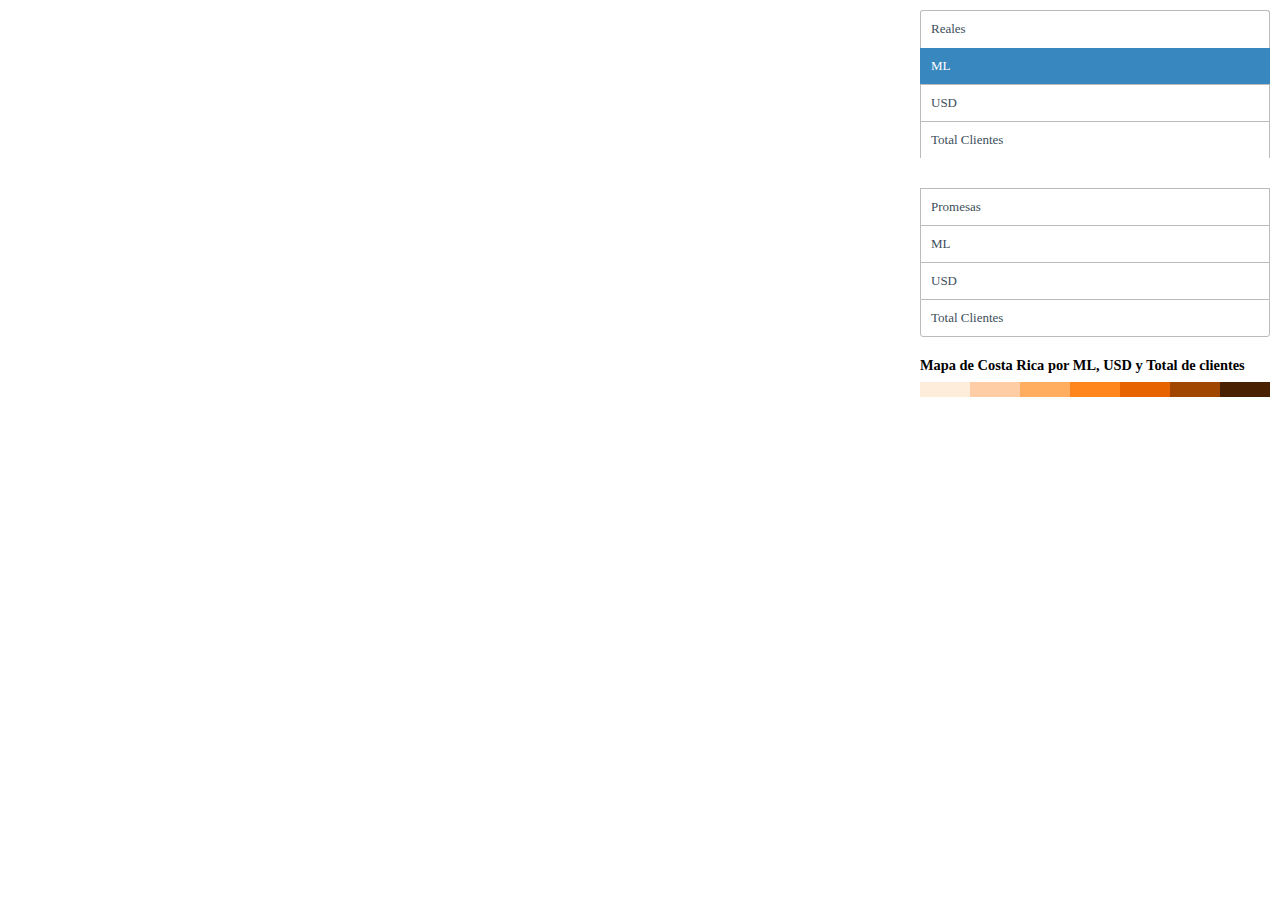
<file: map/costa-rica/index.html>
<!DOCTYPE html>
<html>
<head>
	<meta charset=utf-8 />
	<title>Rotoplas - Costa Rica</title>
	<script src='http://codeorigin.jquery.com/jquery-1.9.1.min.js'></script>
	<script src='http://api.tiles.mapbox.com/mapbox.js/v1.3.1/mapbox.js'></script>
	<script src='http://api.tiles.mapbox.com/mapbox.js/v1.3.1/mapbox.js'></script>
	<link href='http://api.tiles.mapbox.com/mapbox.js/v1.3.1/mapbox.css' rel='stylesheet' />
	<!--[if lte IE 8]>
		<link href='http://api.tiles.mapbox.com/mapbox.js/v1.3.1/mapbox.ie.css' rel='stylesheet'>
	<![endif]-->
	<link href='map.css' rel='stylesheet' />
</head>
<body>
	<div id='map'>
		<div id='map-ui'>
			<ul>
				<li><a href="#">Reales</a></li>
				<li><a href='#' id='g1-layer1' class='active'>ML</a></li>
				<li><a href='#' id='g1-layer2'>USD</a></li>
				<li><a href='#' id='g1-layer3'>Total Clientes</a></li>
				
				<li class="margin20"><a href="#">Promesas</a></li>
				<li><a href='#' id='g1-layer4'>ML</a></li>
				<li><a href='#' id='g1-layer5'>USD</a></li>
				<li><a href='#' id='g1-layer6'>Total Clientes</a></li>
			</ul>
			
			<div class="wax-legends">
				<div style="display: block;" class="wax-legend">
					<div class="my-legend">
						<div class="legend-title">Mapa de Costa Rica por ML, USD y Total de clientes</div>
						
						<div class="legend-scale">
							<ul class="legend-labels">
								<li><span style="background:#ffeddc;"></span></li>
								<li><span style="background:#ffcda5;"></span></li>
								<li><span style="background:#ffae60;"></span></li>
								<li><span style="background:#ff851d;"></span></li>
								<li><span style="background:#e76300;"></span></li>
								<li><span style="background:#a14600;"></span></li>
								<li><span style="background:#4a2002;"></span></li>  
							</ul>
						</div>
						
						<div class="legend-source">&nbsp;</div>
					</div>
				</div>
			</div>
		</div>
	</div>
	<script src='maps_layers.js' type="text/javascript"></script>
</body>
</html>
</file>
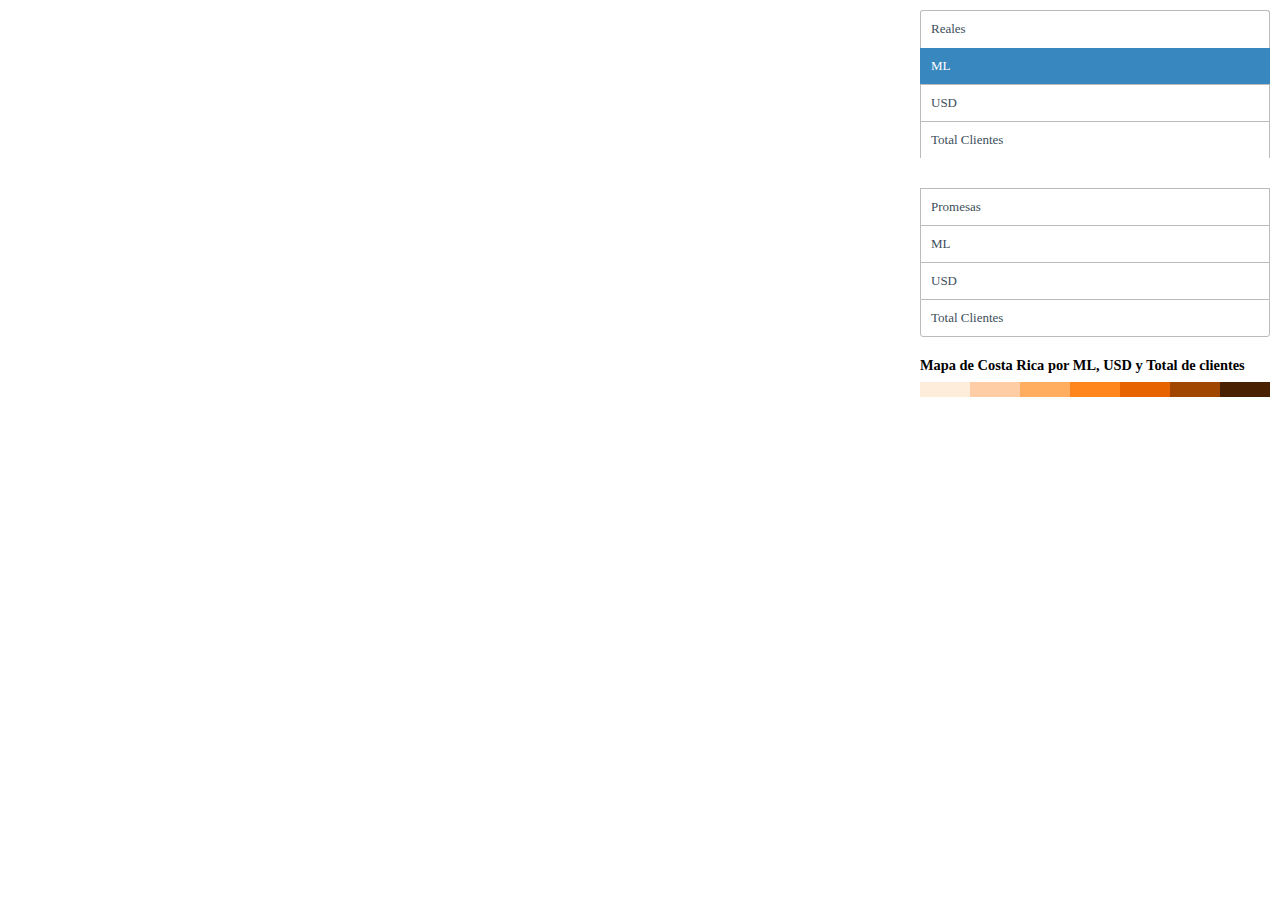
<file: map/costarica/index.html>
<!DOCTYPE html>
<html>
<head>
	<meta charset=utf-8 />
	<title>Rotoplas</title>
	<script src='http://codeorigin.jquery.com/jquery-1.9.1.min.js'></script>
	<script src='http://api.tiles.mapbox.com/mapbox.js/v1.3.1/mapbox.js'></script>
	<script src='http://api.tiles.mapbox.com/mapbox.js/v1.3.1/mapbox.js'></script>
	<link href='http://api.tiles.mapbox.com/mapbox.js/v1.3.1/mapbox.css' rel='stylesheet' />
	<!--[if lte IE 8]>
		<link href='http://api.tiles.mapbox.com/mapbox.js/v1.3.1/mapbox.ie.css' rel='stylesheet'>
	<![endif]-->
	<link href='map.css' rel='stylesheet' />
</head>
<body>
	<div id='map'>
		<div id='map-ui'>
			<ul>
				<li><a href="#">Reales</a></li>
				<li><a href='#' id='g1-layer1' class='active'>ML</a></li>
				<li><a href='#' id='g1-layer2'>USD</a></li>
				<li><a href='#' id='g1-layer3'>Total Clientes</a></li>
				
				<li class="margin20"><a href="#">Promesas</a></li>
				<li><a href='#' id='g1-layer4'>ML</a></li>
				<li><a href='#' id='g1-layer5'>USD</a></li>
				<li><a href='#' id='g1-layer6'>Total Clientes</a></li>
			</ul>
			
			<div class="wax-legends">
				<div style="display: block;" class="wax-legend">
					<div class="my-legend">
						<div class="legend-title">Mapa de Costa Rica por ML, USD y Total de clientes</div>
						
						<div class="legend-scale">
							<ul class="legend-labels">
								<li><span style="background:#ffeddc;"></span></li>
								<li><span style="background:#ffcda5;"></span></li>
								<li><span style="background:#ffae60;"></span></li>
								<li><span style="background:#ff851d;"></span></li>
								<li><span style="background:#e76300;"></span></li>
								<li><span style="background:#a14600;"></span></li>
								<li><span style="background:#4a2002;"></span></li>  
							</ul>
						</div>
						
						<div class="legend-source">&nbsp;</div>
					</div>
				</div>
			</div>
		</div>
	</div>
	<script src='maps_layers.js' type="text/javascript"></script>
</body>
</html>
</file>
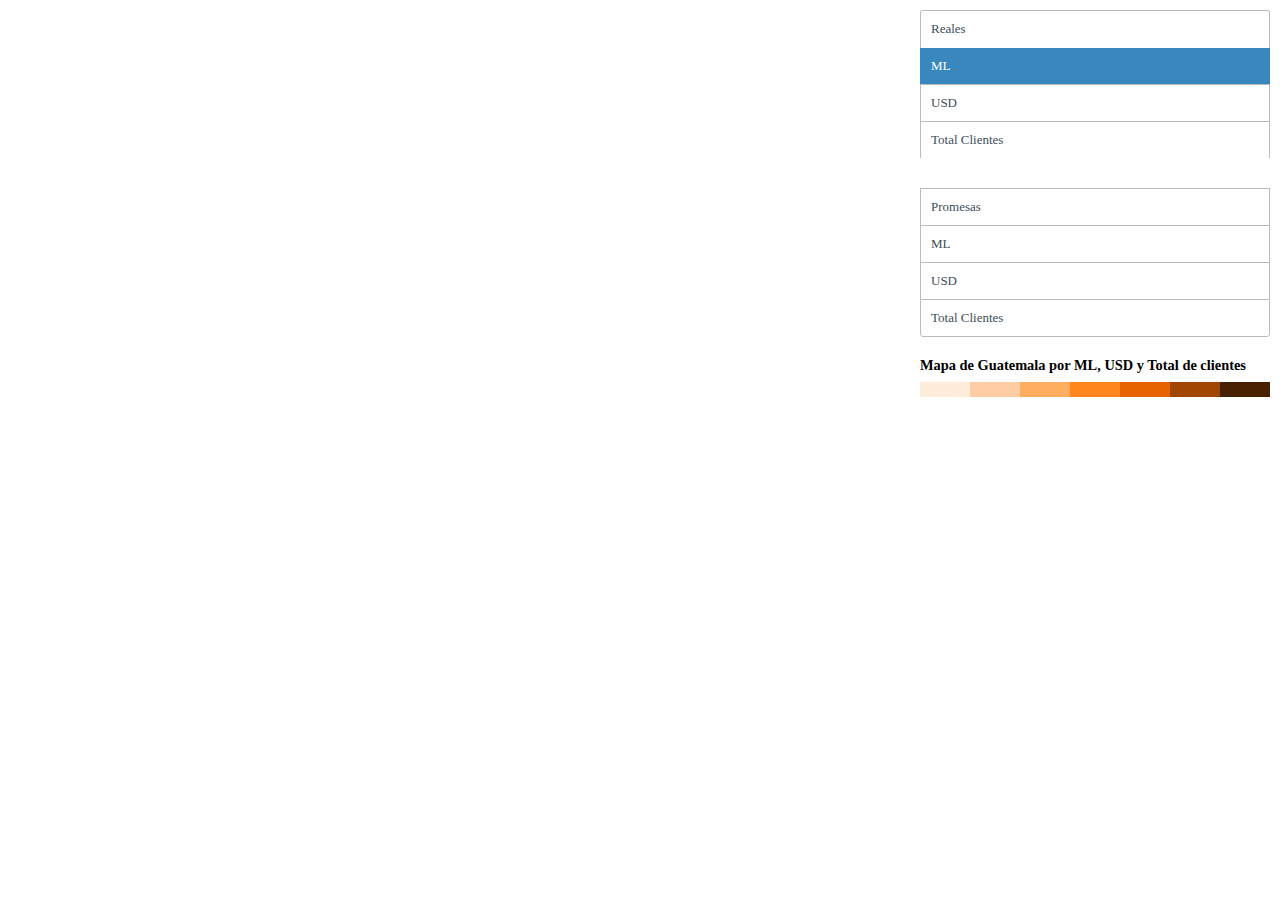
<file: map/guatemala/index.html>
<!DOCTYPE html>
<html>
<head>
	<meta charset=utf-8 />
	<title>Rotoplas - Guatemala</title>
	<script src='http://codeorigin.jquery.com/jquery-1.9.1.min.js'></script>
	<script src='http://api.tiles.mapbox.com/mapbox.js/v1.3.1/mapbox.js'></script>
	<script src='http://api.tiles.mapbox.com/mapbox.js/v1.3.1/mapbox.js'></script>
	<link href='http://api.tiles.mapbox.com/mapbox.js/v1.3.1/mapbox.css' rel='stylesheet' />
	<!--[if lte IE 8]>
		<link href='http://api.tiles.mapbox.com/mapbox.js/v1.3.1/mapbox.ie.css' rel='stylesheet'>
	<![endif]-->
	<link href='map.css' rel='stylesheet' />
</head>
<body>
	<div id='map'>
		<div id='map-ui'>
			<ul>
				<li><a href="#">Reales</a></li>
				<li><a href='#' id='g1-layer1' class='active'>ML</a></li>
				<li><a href='#' id='g1-layer2'>USD</a></li>
				<li><a href='#' id='g1-layer3'>Total Clientes</a></li>
				
				<li class="margin20"><a href="#">Promesas</a></li>
				<li><a href='#' id='g1-layer4'>ML</a></li>
				<li><a href='#' id='g1-layer5'>USD</a></li>
				<li><a href='#' id='g1-layer6'>Total Clientes</a></li>
			</ul>
			
			<div class="wax-legends">
				<div style="display: block;" class="wax-legend">
					<div class="my-legend">
						<div class="legend-title">Mapa de Guatemala por ML, USD y Total de clientes</div>
						
						<div class="legend-scale">
							<ul class="legend-labels">
								<li><span style="background:#ffeddc;"></span></li>
								<li><span style="background:#ffcda5;"></span></li>
								<li><span style="background:#ffae60;"></span></li>
								<li><span style="background:#ff851d;"></span></li>
								<li><span style="background:#e76300;"></span></li>
								<li><span style="background:#a14600;"></span></li>
								<li><span style="background:#4a2002;"></span></li>  
							</ul>
						</div>
						
						<div class="legend-source">&nbsp;</div>
					</div>
				</div>
			</div>
		</div>
	</div>
	<script src='maps_layers.js' type="text/javascript"></script>
</body>
</html>
</file>
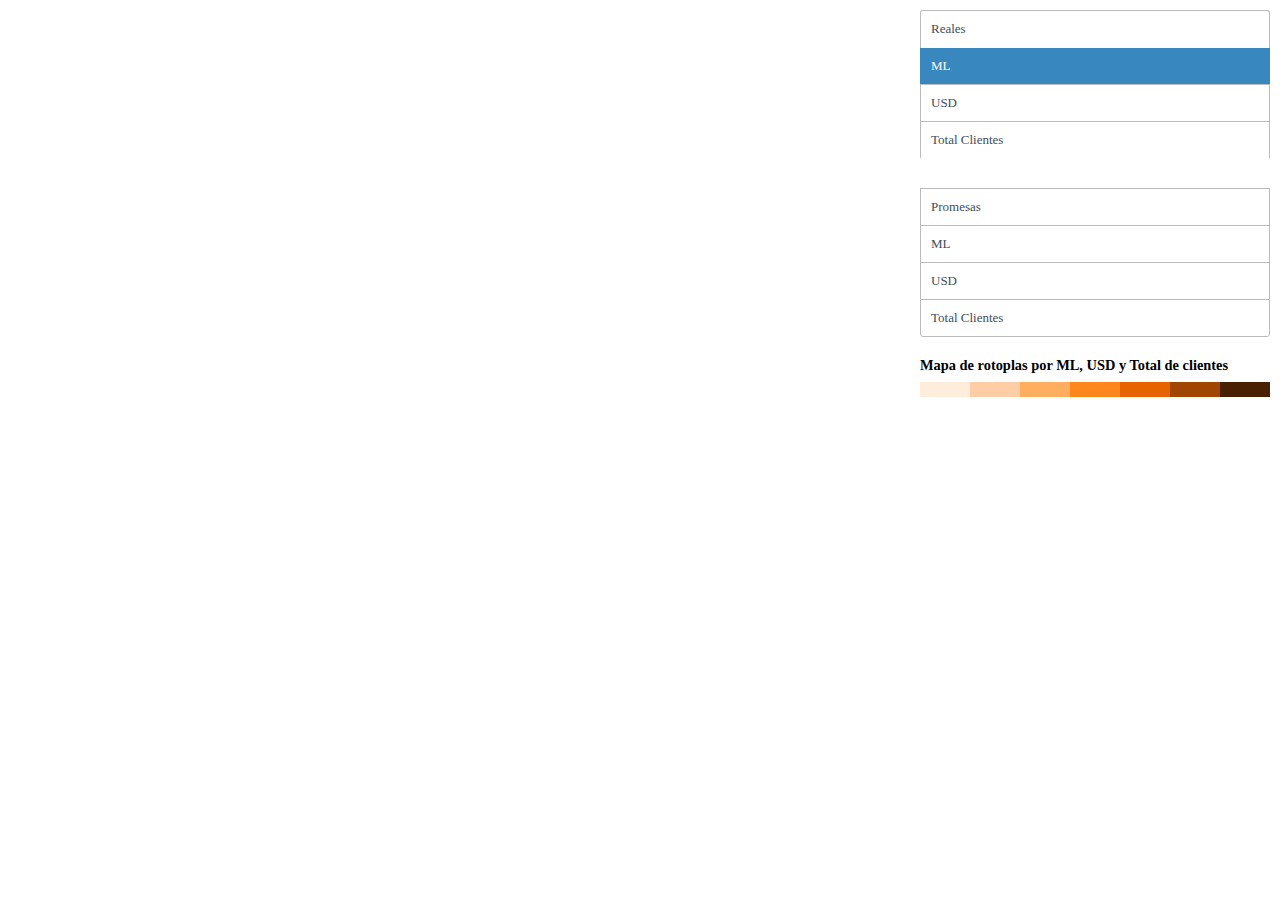
<file: map/rotoplas.html>
<!DOCTYPE html>
<html>
<head>
	<meta charset=utf-8 />
	<title>Rotoplas</title>
	<script src='http://codeorigin.jquery.com/jquery-1.9.1.min.js'></script>
	<script src='http://api.tiles.mapbox.com/mapbox.js/v1.3.1/mapbox.js'></script>
	<script src='http://api.tiles.mapbox.com/mapbox.js/v1.3.1/mapbox.js'></script>
	<link href='http://api.tiles.mapbox.com/mapbox.js/v1.3.1/mapbox.css' rel='stylesheet' />
	<!--[if lte IE 8]>
		<link href='http://api.tiles.mapbox.com/mapbox.js/v1.3.1/mapbox.ie.css' rel='stylesheet'>
	<![endif]-->
	<link href='map.css' rel='stylesheet' />
</head>
<body>
	<div id='map'>
		<div id='map-ui'>
			<ul>
				<li><a href="#">Reales</a></li>
				<li><a href='#' id='g1-layer1' class='active'>ML</a></li>
				<li><a href='#' id='g1-layer2'>USD</a></li>
				<li><a href='#' id='g1-layer3'>Total Clientes</a></li>
				
				<li class="margin20"><a href="#">Promesas</a></li>
				<li><a href='#' id='g1-layer4'>ML</a></li>
				<li><a href='#' id='g1-layer5'>USD</a></li>
				<li><a href='#' id='g1-layer6'>Total Clientes</a></li>
			</ul>
			
			<div class="wax-legends">
				<div style="display: block;" class="wax-legend">
					<div class="my-legend">
						<div class="legend-title">Mapa de rotoplas por ML, USD y Total de clientes</div>
						
						<div class="legend-scale">
							<ul class="legend-labels">
								<li><span style="background:#ffeddc;"></span></li>
								<li><span style="background:#ffcda5;"></span></li>
								<li><span style="background:#ffae60;"></span></li>
								<li><span style="background:#ff851d;"></span></li>
								<li><span style="background:#e76300;"></span></li>
								<li><span style="background:#a14600;"></span></li>
								<li><span style="background:#4a2002;"></span></li>  
							</ul>
						</div>
						
						<div class="legend-source">&nbsp;</div>
					</div>
				</div>
			</div>
		</div>
	</div>
	<script src='maps_layers.js' type="text/javascript"></script>
</body>
</html>
</file>
<file: map/costa-rica/map.css>
body { margin:0; padding:0; }
#map { position:absolute; top:0; bottom:0; width:100%; }

#map-ui {
    position: absolute;
    top: 10px;
    right: 10px;
    z-index: 100;
}

#map-ui ul {
    list-style: none;
    margin: 0;
    padding: 0;
}

#map-ui a {
    font-size: 13px;
    background: #FFF;
    color: #3C4E5A;
    display: block;
    margin: 0;
    padding: 0;
    border: 1px solid #BBB;
    border-bottom-width: 0;
    min-width: 138px;
    padding: 10px;
    text-decoration: none;
}

#map-ui a:hover {
    background: #ECF5FA;
}

#map-ui li:last-child a {
    border-bottom-width: 1px;
    -webkit-border-radius: 0 0 3px 3px;
    border-radius: 0 0 3px 3px;
}

#map-ui li:first-child a {
    -webkit-border-radius: 3px 3px 0 0;
    border-radius: 3px 3px 0 0;
}

#map-ui a.active {
    background: #3887BE;
    border-color: #3887BE;
    border-top-color: #FFF;
    color: #FFF;
}

#map-ui li:first-child a.active {
    border-top-color: #3887BE;
}

#map .map-fullscreen {
    background-color: #28353D;
}

.margin20 { margin-top:30px !important; }


.wax-legends { margin-top:20px; position:bottom; } 
.wax-legend .legend-title {
	text-align: left;
	margin-bottom: 8px;
	font-weight: bold;
	font-size: 90%;

}

.wax-legend .legend-scale ul {
	margin: 0;
	padding: 0;
	float: left;
	list-style: none;
}

.wax-legend .legend-scale ul li {
	display: block;
	float: left;
	width: 50px;
	margin-bottom: 6px;
	text-align: center;
	font-size: 60%;
	list-style: none;
}

.wax-legend ul.legend-labels li span {
	display: block;
	float: left;
	height: 15px;
	width: 50px;
}

.wax-legend .legend-source {
	font-size: 70%;
	color: #999;
	clear: both;
}

.wax-legend a {
	color: #777;
}
</file>
<file: map/costarica/map.css>
body { margin:0; padding:0; }
#map { position:absolute; top:0; bottom:0; width:100%; }

#map-ui {
    position: absolute;
    top: 10px;
    right: 10px;
    z-index: 100;
}

#map-ui ul {
    list-style: none;
    margin: 0;
    padding: 0;
}

#map-ui a {
    font-size: 13px;
    background: #FFF;
    color: #3C4E5A;
    display: block;
    margin: 0;
    padding: 0;
    border: 1px solid #BBB;
    border-bottom-width: 0;
    min-width: 138px;
    padding: 10px;
    text-decoration: none;
}

#map-ui a:hover {
    background: #ECF5FA;
}

#map-ui li:last-child a {
    border-bottom-width: 1px;
    -webkit-border-radius: 0 0 3px 3px;
    border-radius: 0 0 3px 3px;
}

#map-ui li:first-child a {
    -webkit-border-radius: 3px 3px 0 0;
    border-radius: 3px 3px 0 0;
}

#map-ui a.active {
    background: #3887BE;
    border-color: #3887BE;
    border-top-color: #FFF;
    color: #FFF;
}

#map-ui li:first-child a.active {
    border-top-color: #3887BE;
}

#map .map-fullscreen {
    background-color: #28353D;
}

.margin20 { margin-top:30px !important; }


.wax-legends { margin-top:20px; position:bottom; } 
.wax-legend .legend-title {
	text-align: left;
	margin-bottom: 8px;
	font-weight: bold;
	font-size: 90%;

}

.wax-legend .legend-scale ul {
	margin: 0;
	padding: 0;
	float: left;
	list-style: none;
}

.wax-legend .legend-scale ul li {
	display: block;
	float: left;
	width: 50px;
	margin-bottom: 6px;
	text-align: center;
	font-size: 60%;
	list-style: none;
}

.wax-legend ul.legend-labels li span {
	display: block;
	float: left;
	height: 15px;
	width: 50px;
}

.wax-legend .legend-source {
	font-size: 70%;
	color: #999;
	clear: both;
}

.wax-legend a {
	color: #777;
}
</file>
<file: map/guatemala/map.css>
body { margin:0; padding:0; }
#map { position:absolute; top:0; bottom:0; width:100%; }

#map-ui {
    position: absolute;
    top: 10px;
    right: 10px;
    z-index: 100;
}

#map-ui ul {
    list-style: none;
    margin: 0;
    padding: 0;
}

#map-ui a {
    font-size: 13px;
    background: #FFF;
    color: #3C4E5A;
    display: block;
    margin: 0;
    padding: 0;
    border: 1px solid #BBB;
    border-bottom-width: 0;
    min-width: 138px;
    padding: 10px;
    text-decoration: none;
}

#map-ui a:hover {
    background: #ECF5FA;
}

#map-ui li:last-child a {
    border-bottom-width: 1px;
    -webkit-border-radius: 0 0 3px 3px;
    border-radius: 0 0 3px 3px;
}

#map-ui li:first-child a {
    -webkit-border-radius: 3px 3px 0 0;
    border-radius: 3px 3px 0 0;
}

#map-ui a.active {
    background: #3887BE;
    border-color: #3887BE;
    border-top-color: #FFF;
    color: #FFF;
}

#map-ui li:first-child a.active {
    border-top-color: #3887BE;
}

#map .map-fullscreen {
    background-color: #28353D;
}

.margin20 { margin-top:30px !important; }


.wax-legends { margin-top:20px; position:bottom; } 
.wax-legend .legend-title {
	text-align: left;
	margin-bottom: 8px;
	font-weight: bold;
	font-size: 90%;

}

.wax-legend .legend-scale ul {
	margin: 0;
	padding: 0;
	float: left;
	list-style: none;
}

.wax-legend .legend-scale ul li {
	display: block;
	float: left;
	width: 50px;
	margin-bottom: 6px;
	text-align: center;
	font-size: 60%;
	list-style: none;
}

.wax-legend ul.legend-labels li span {
	display: block;
	float: left;
	height: 15px;
	width: 50px;
}

.wax-legend .legend-source {
	font-size: 70%;
	color: #999;
	clear: both;
}

.wax-legend a {
	color: #777;
}
</file>
<file: map/map.css>
body { margin:0; padding:0; }
#map { position:absolute; top:0; bottom:0; width:100%; }

#map-ui {
    position: absolute;
    top: 10px;
    right: 10px;
    z-index: 100;
}

#map-ui ul {
    list-style: none;
    margin: 0;
    padding: 0;
}

#map-ui a {
    font-size: 13px;
    background: #FFF;
    color: #3C4E5A;
    display: block;
    margin: 0;
    padding: 0;
    border: 1px solid #BBB;
    border-bottom-width: 0;
    min-width: 138px;
    padding: 10px;
    text-decoration: none;
}

#map-ui a:hover {
    background: #ECF5FA;
}

#map-ui li:last-child a {
    border-bottom-width: 1px;
    -webkit-border-radius: 0 0 3px 3px;
    border-radius: 0 0 3px 3px;
}

#map-ui li:first-child a {
    -webkit-border-radius: 3px 3px 0 0;
    border-radius: 3px 3px 0 0;
}

#map-ui a.active {
    background: #3887BE;
    border-color: #3887BE;
    border-top-color: #FFF;
    color: #FFF;
}

#map-ui li:first-child a.active {
    border-top-color: #3887BE;
}

#map .map-fullscreen {
    background-color: #28353D;
}

.margin20 { margin-top:30px !important; }


.wax-legends { margin-top:20px; position:bottom; } 
.wax-legend .legend-title {
	text-align: left;
	margin-bottom: 8px;
	font-weight: bold;
	font-size: 90%;

}

.wax-legend .legend-scale ul {
	margin: 0;
	padding: 0;
	float: left;
	list-style: none;
}

.wax-legend .legend-scale ul li {
	display: block;
	float: left;
	width: 50px;
	margin-bottom: 6px;
	text-align: center;
	font-size: 60%;
	list-style: none;
}

.wax-legend ul.legend-labels li span {
	display: block;
	float: left;
	height: 15px;
	width: 50px;
}

.wax-legend .legend-source {
	font-size: 70%;
	color: #999;
	clear: both;
}

.wax-legend a {
	color: #777;
}
</file>
